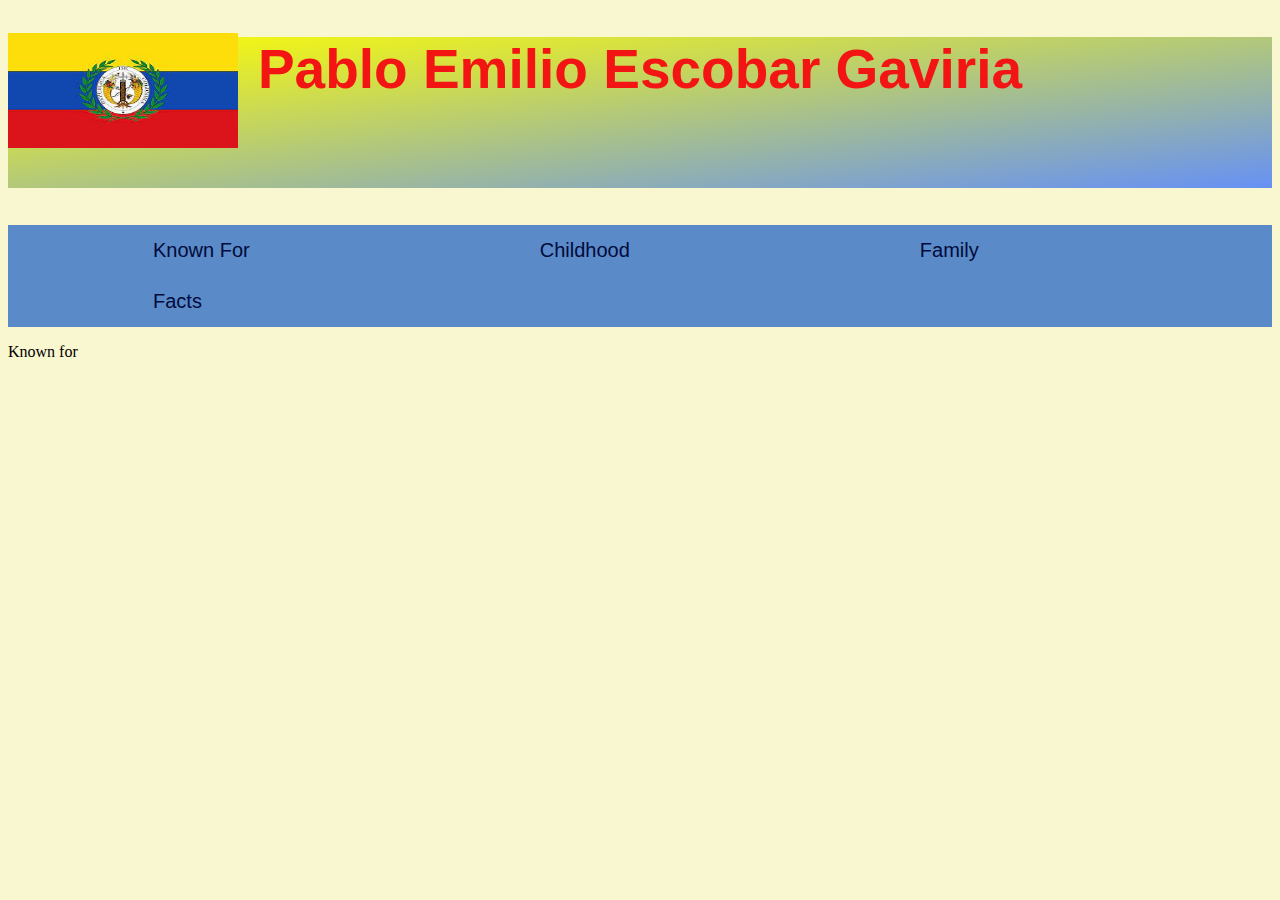
<file: index2.html>
<!DOCTYPE html>
<html>
    <head>
        <title>Pablo Emilio Escobar Gaviria</title>
         <link rel="stylesheet" href="styles.css">  
        </head>
    <h1>Pablo Emilio Escobar Gaviria</h1>
    <img src="[data-uri]" alt="Colombian Flag" width="230" height="115" class="flag" >

  <!-- Nav Bar -->

    <div class="topnav">
        <a class="active" href="http://127.0.0.1:5500/index.html">Known For</a>
        <a href="http://127.0.0.1:5500/index2.html">Childhood</a>
        <a href="http://127.0.0.1:5500/index3.html">Family</a>
        <a href="http://127.0.0.1:5500/index4.html">Facts</a>
    </div>
    <p>Known for</p>
    </html>
</file>
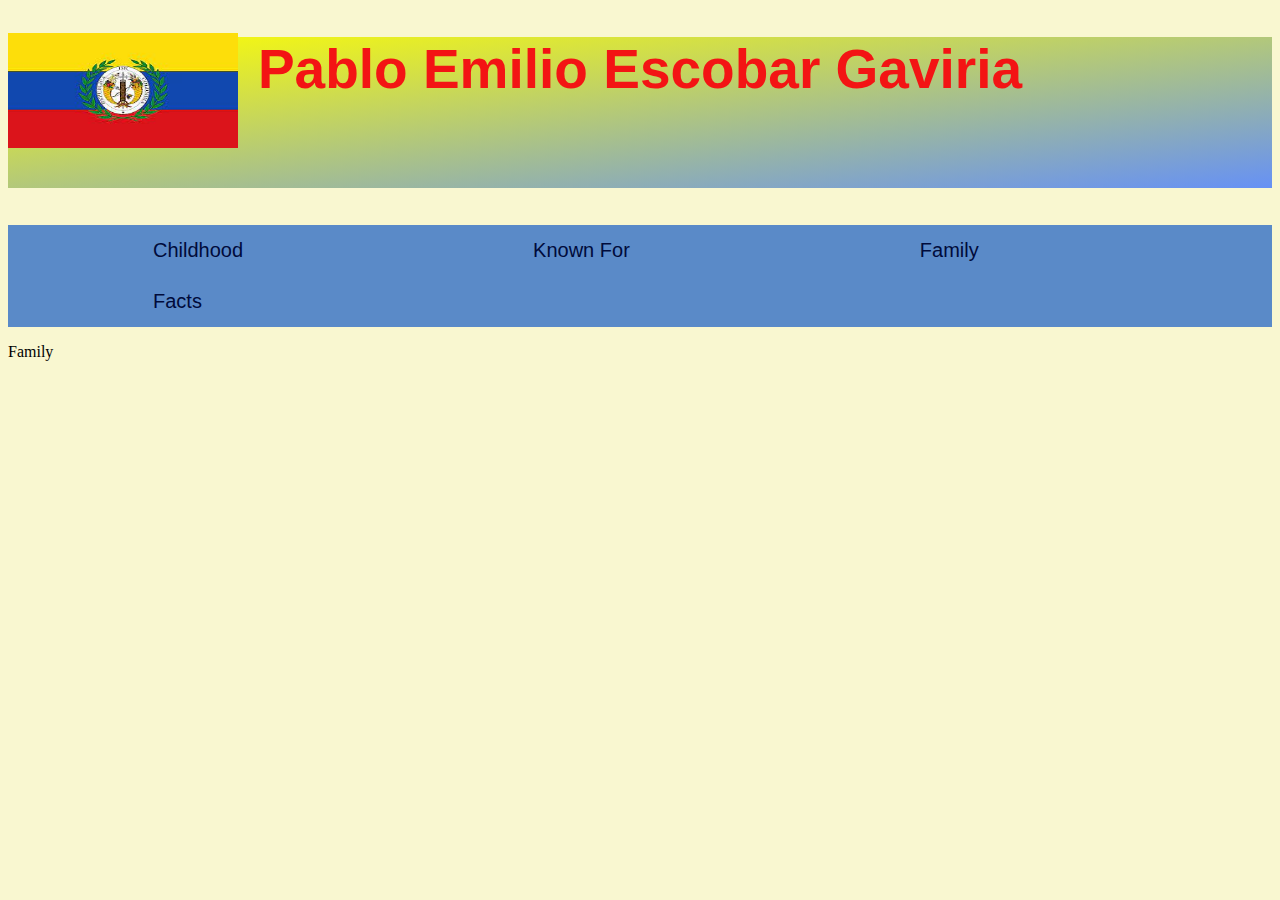
<file: index3.html>
<!DOCTYPE html>
<html>
    <head>
        <title>Pablo Emilio Escobar Gaviria</title>
         <link rel="stylesheet" href="styles.css">  
        </head>
    <h1>Pablo Emilio Escobar Gaviria</h1>
    <img src="[data-uri]" alt="Colombian Flag" width="230" height="115" class="flag" >

  <!-- Nav Bar -->

    <div class="topnav">
        <a class="active" href="http://127.0.0.1:5500/index.html">Childhood</a>
        <a href="http://127.0.0.1:5500/index2.html">Known For</a>
        <a href="http://127.0.0.1:5500/index3.html">Family</a>
        <a href="http://127.0.0.1:5500/index4.html">Facts</a>
    </div>
    <p>Family</p>
    </html>
</file>
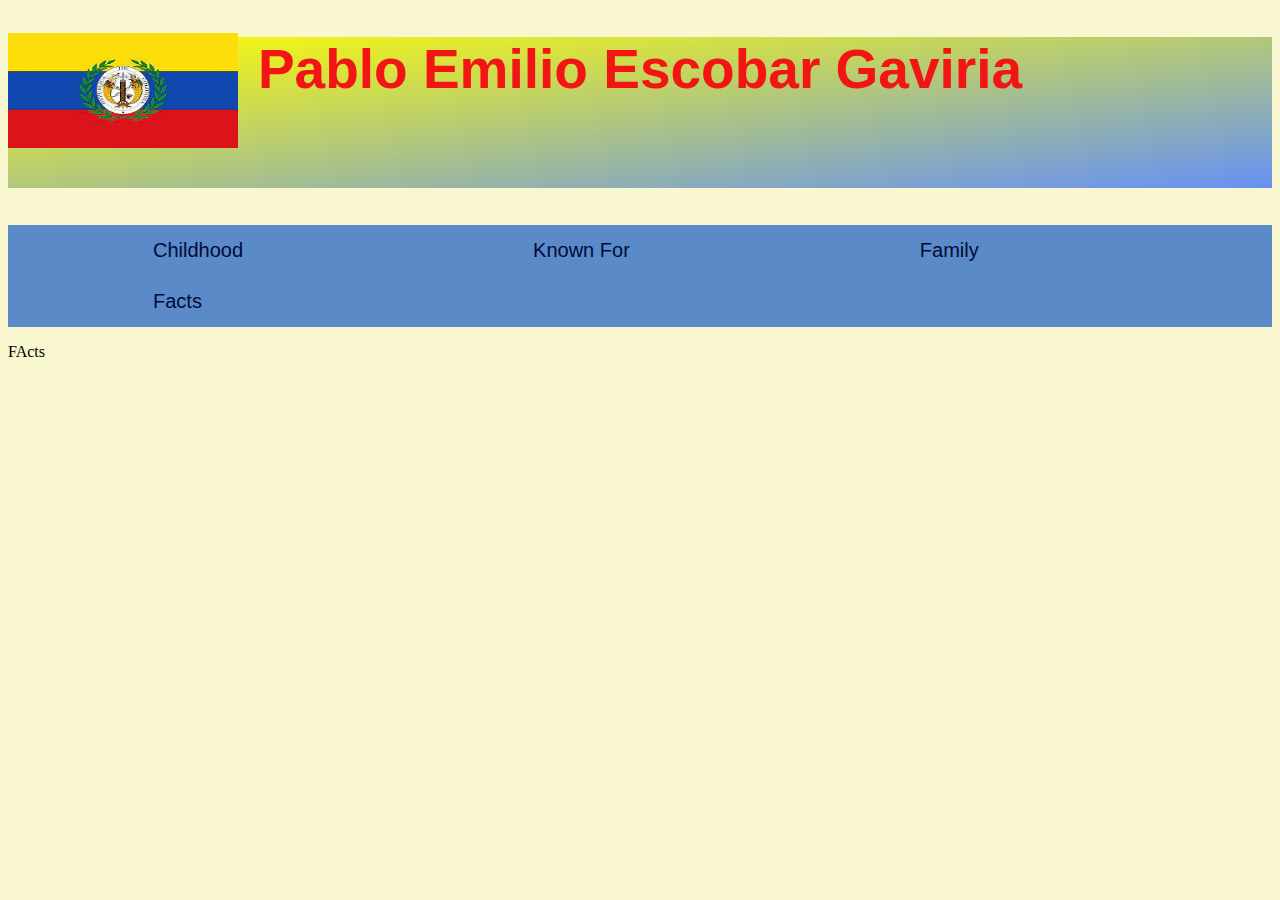
<file: index4.html>
<!DOCTYPE html>
<html>
    <head>
        <title>Pablo Emilio Escobar Gaviria</title>
         <link rel="stylesheet" href="styles.css">  
        </head>
    <h1>Pablo Emilio Escobar Gaviria</h1>
    <img src="[data-uri]" alt="Colombian Flag" width="230" height="115" class="flag" >

  <!-- Nav Bar -->

    <div class="topnav">
        <a class="active" href="http://127.0.0.1:5500/index.html">Childhood</a>
        <a href="http://127.0.0.1:5500/index2.html">Known For</a>
        <a href="http://127.0.0.1:5500/index3.html">Family</a>
        <a href="http://127.0.0.1:5500/index4.html">Facts</a>
    </div>
    <p>FActs</p>
</html>
</file>
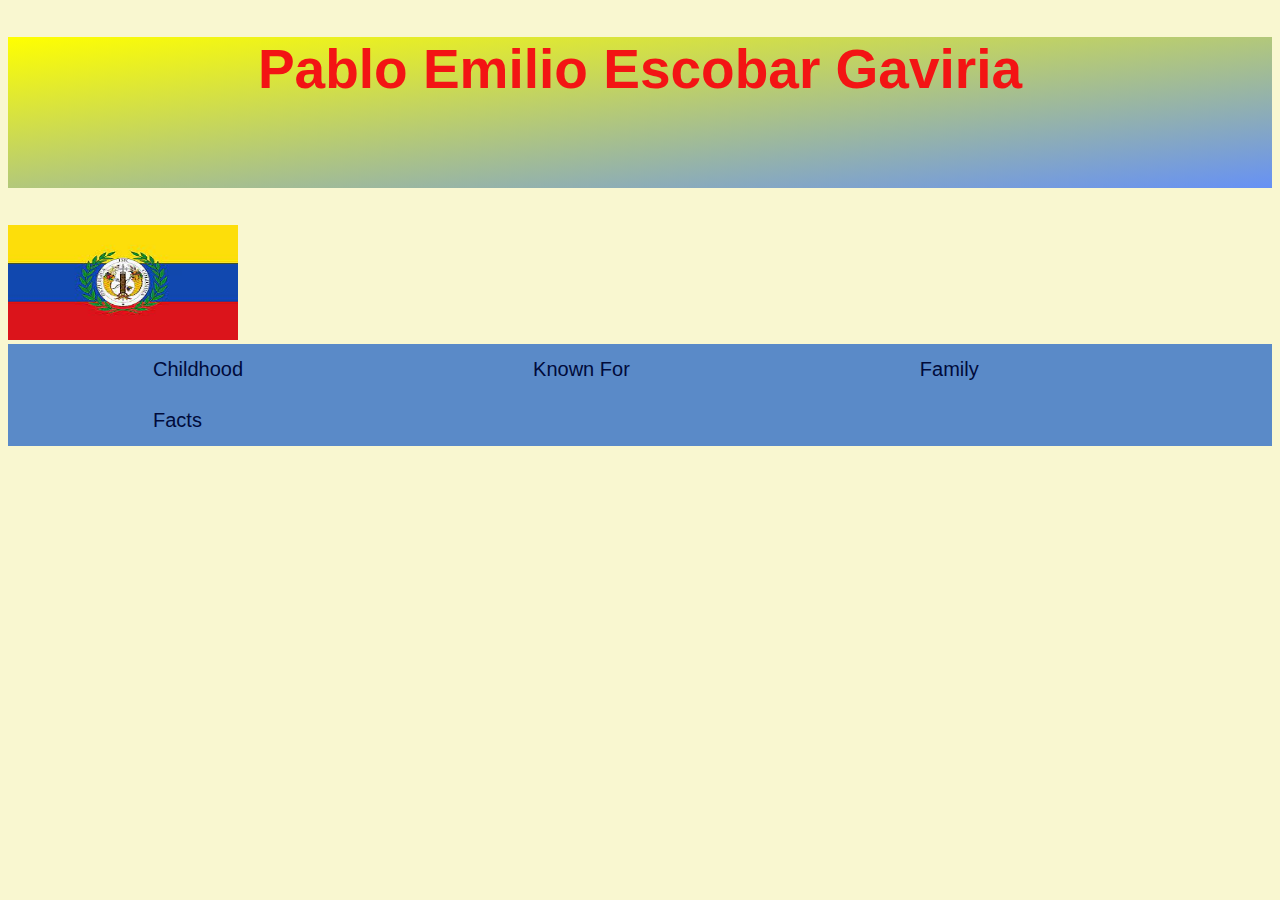
<file: index5.html>
<!DOCTYPE html>
<html>
    <head>
        <title>Pablo Emilio Escobar Gaviria</title>
         <link rel="stylesheet" href="styles.css">  
        </head>
    <h1>Pablo Emilio Escobar Gaviria</h1>
    <img src="[data-uri]" alt="Colombian Flag" width="230" height="115" class="OF" >

  <!-- Nav Bar -->

    <div class="topnav">
        <a class="active" href="http://127.0.0.1:5500/index.html">Childhood</a>
        <a href="http://127.0.0.1:5500/index2.html">Known For</a>
        <a href="http://127.0.0.1:5500/index3.html">Family</a>
        <a href="#about">Facts</a>
    </div>
</file>
<file: styles.css>
* {
    background-color: rgb(249, 247, 208);
}
h1 {
    color: rgb(243, 20, 20);
    background-image: linear-gradient(to bottom right, yellow , rgb(102, 145, 245));
    font-size: 55px;
    font-family: 'Segoe UI', Tahoma, Geneva, Verdana, sans-serif;
    text-align: center;
    box-sizing: border-box;
    height: 151px;
}

.flag {
    display: inline-block;
    margin: 10px;
    position: absolute;
    top: 22.5px;
    left: -1.8px;  
}
 /* Nav Bar Stuff */
.topnav {
    background-color: rgb(90, 138, 200);
    overflow: hidden;
    font-family: 'Segoe UI', Tahoma, Geneva, Verdana, sans-serif;
  }

.topnav a {
    float: left;
    color: #000b3b;
    text-align: center;
    padding: 14px 145px;
    text-decoration: none;
    font-size: 20px;
    background-color: rgb(90, 138, 200)
  }

.topnav a:hover {
    background-color: #3330e9;
    color: rgb(0, 0, 0);
  }
.pablo1 {
  top:300px;
  left: 150px;
  display: inline-block;
  position: absolute;

}
.para1{
  bottom: 470px;
  font-family: 'Segoe UI', Tahoma, Geneva, Verdana, sans-serif;
  font-size: 25px;
  text-align: center;
  top: 325px;
  left: 600px;
  position:absolute;
  right: 200px;
}

.para2 {
  font-family: 'Segoe UI', Tahoma, Geneva, Verdana, sans-serif;
  font-size: 25px;
  text-align: center;
  top: 800px;
  left: 80px;
  position:absolute;
  right: 750px;
}

.cocaine {
  position: relative;
  top: 475px;
  left: 850px;
}
.marijuana {
  position: relative;
  top: 475px;
  left: 700px;
}
</file>
